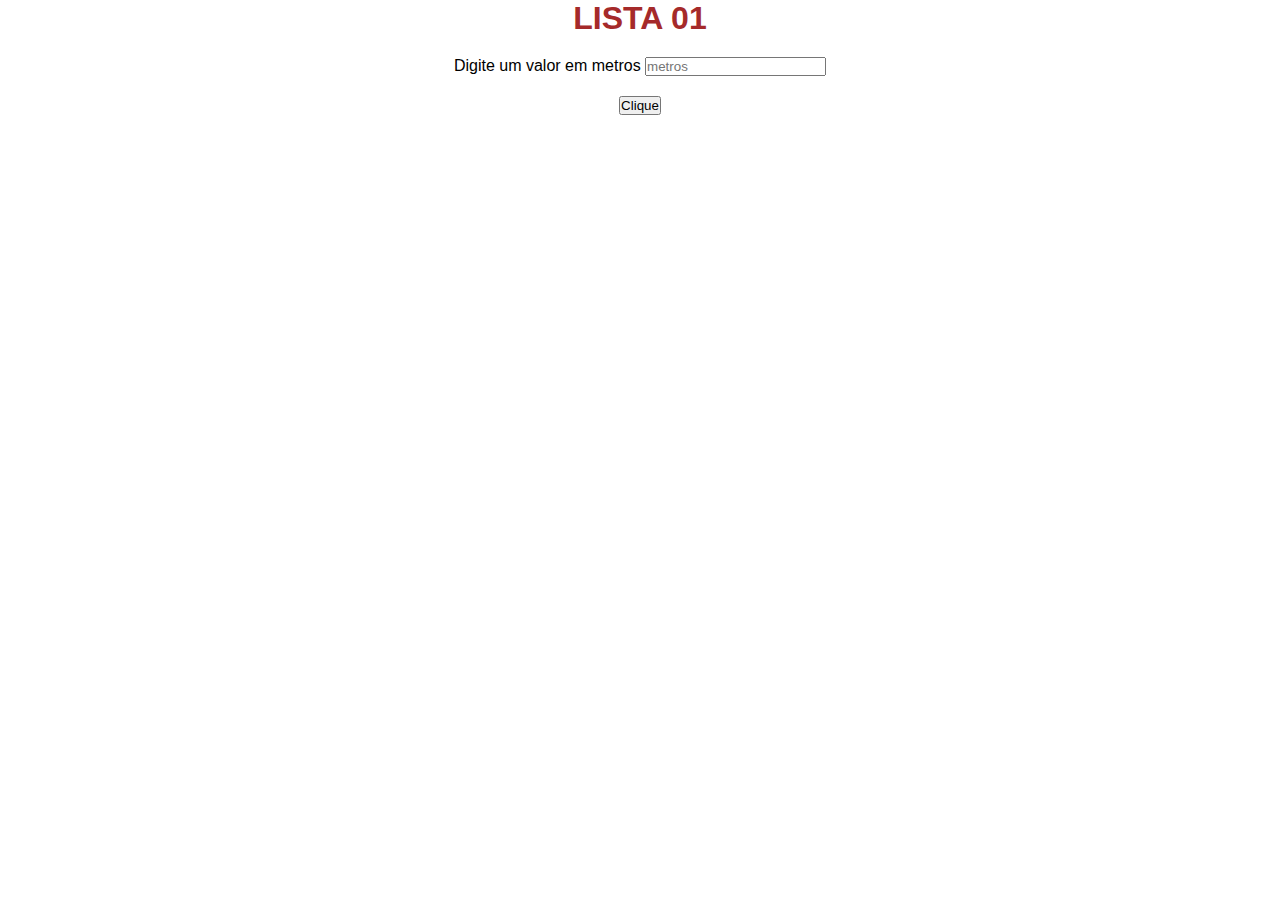
<file: lista-01/index.html>
<!DOCTYPE html>
<html lang="en">
<head>
    <meta charset="UTF-8">
    <meta name="viewport" content="width=device-width, initial-scale=1.0">
    <title>Lista 01</title>
    <link rel="stylesheet" href="style.css">
    <script src="script.js"></script>
</head>
<body>
        <h1>LISTA 01</h1>
    <div>
<label>Digite um valor em metros</label>
<input type="number" placeholder="metros" id="metros">
    </div>
     <button onclick="botaoMETROS ()">Clique</button>
        <br><br>
          <h3 id="res"></h3>

</body>
</html>
</file>
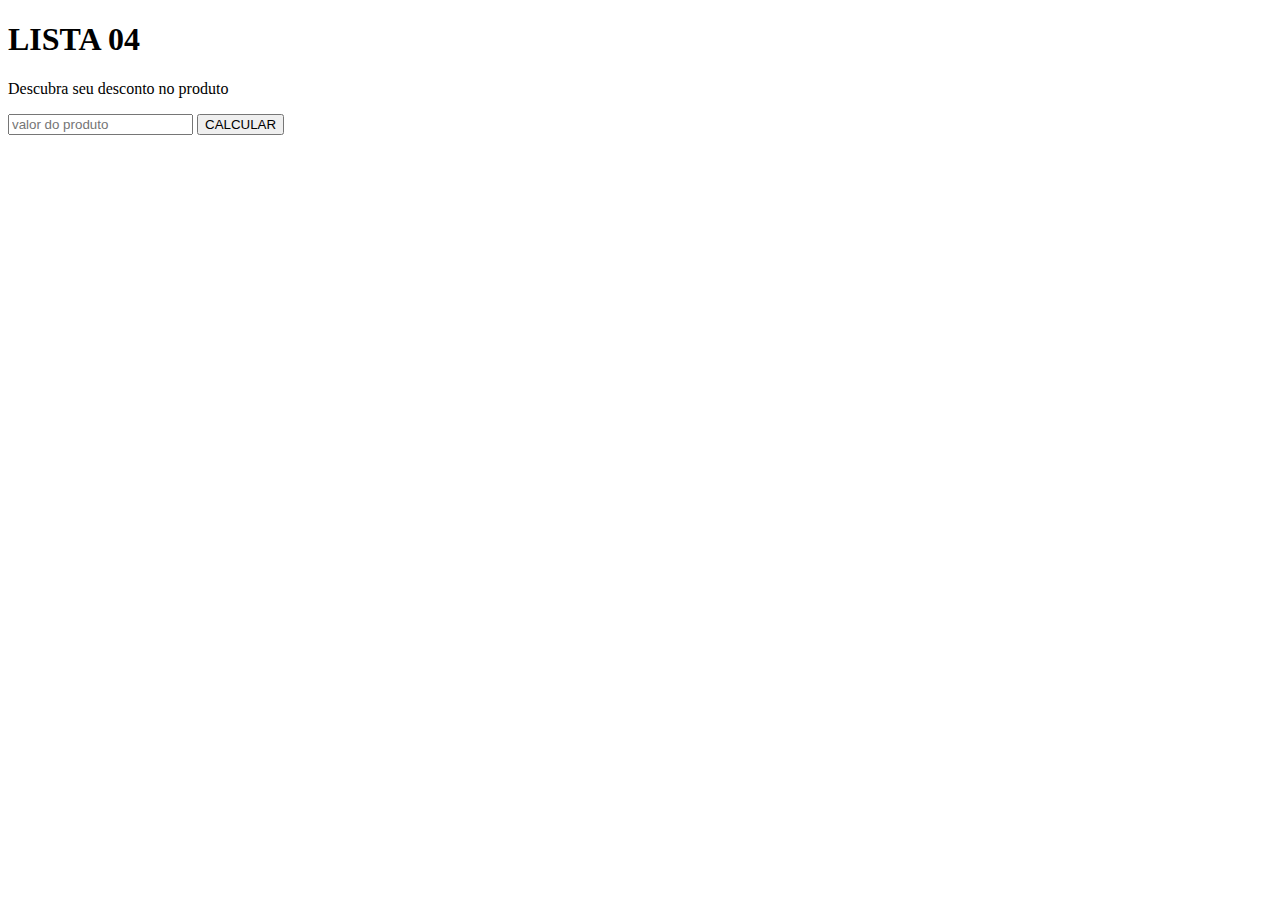
<file: lista-04/index.html>
<!DOCTYPE html>
<html lang="en">
<head>
    <meta charset="UTF-8">
    <meta name="viewport" content="width=device-width, initial-scale=1.0">
    <title>Lista 04</title>
</head>
<body>
    <h1>LISTA 04</h1>
<p>Descubra seu desconto no produto</p>
    <div>
        <input type="number" id="valor" placeholder="valor do produto">
        <button onclick="desconto()">CALCULAR</button>
        <h2 id="res"></h2>
    </div>
    <script src="script.js"></script>
</body>
</html>
</file>
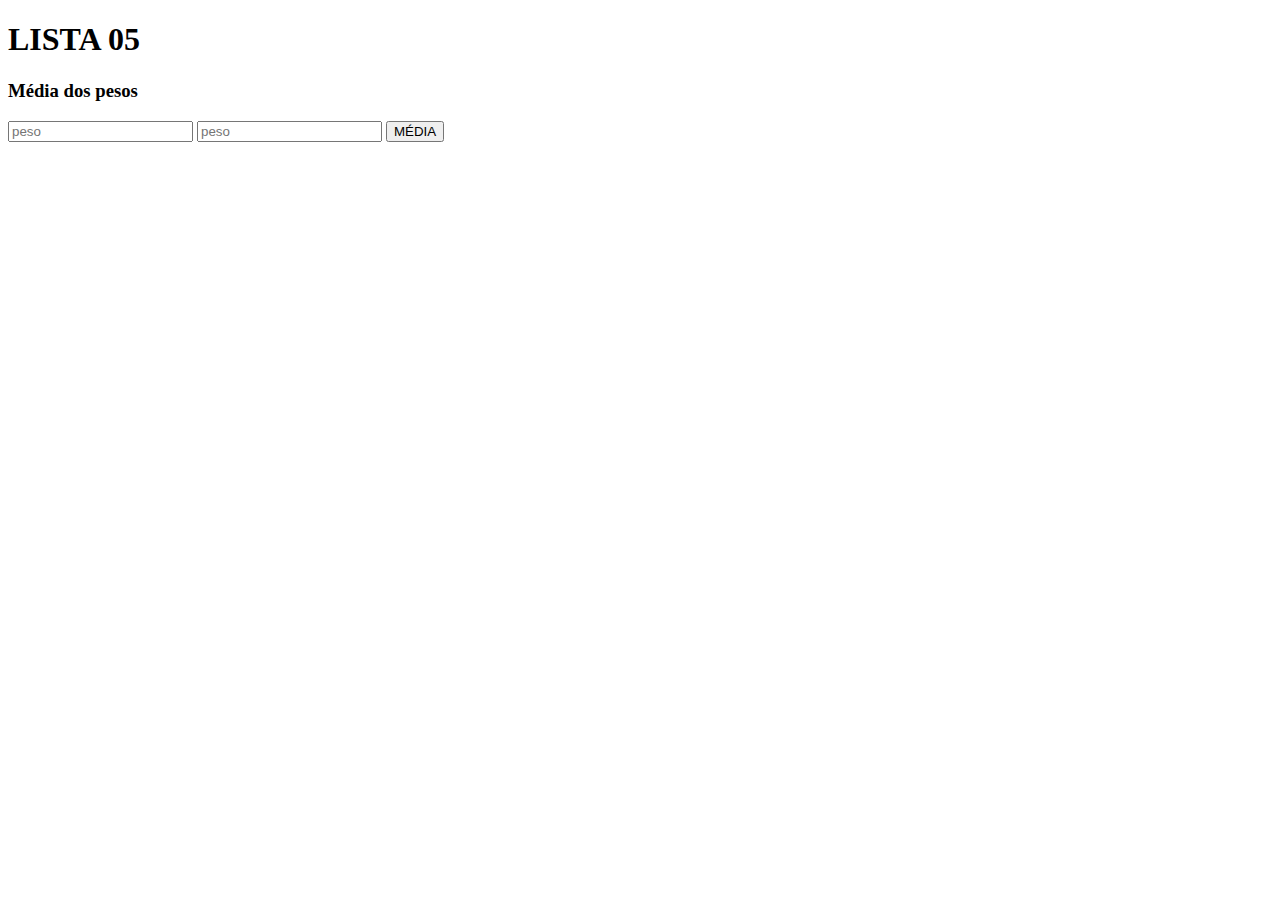
<file: lista-05/index.html>
<!DOCTYPE html>
<html lang="en">
<head>
    <meta charset="UTF-8">
    <meta name="viewport" content="width=device-width, initial-scale=1.0">
    <title>Lista 05</title>
</head>
<body>
    <h1>LISTA 05</h1>
<h3>Média dos pesos</h3>
    <div>
<input type="number" id="peso" placeholder="peso">
<input type="number" id="peso2" placeholder="peso">
<button onclick="peso()">MÉDIA</button>
<h3 id="res"></h3>
    </div>

    <script src="script.js"></script>
</body>
</html>
</file>
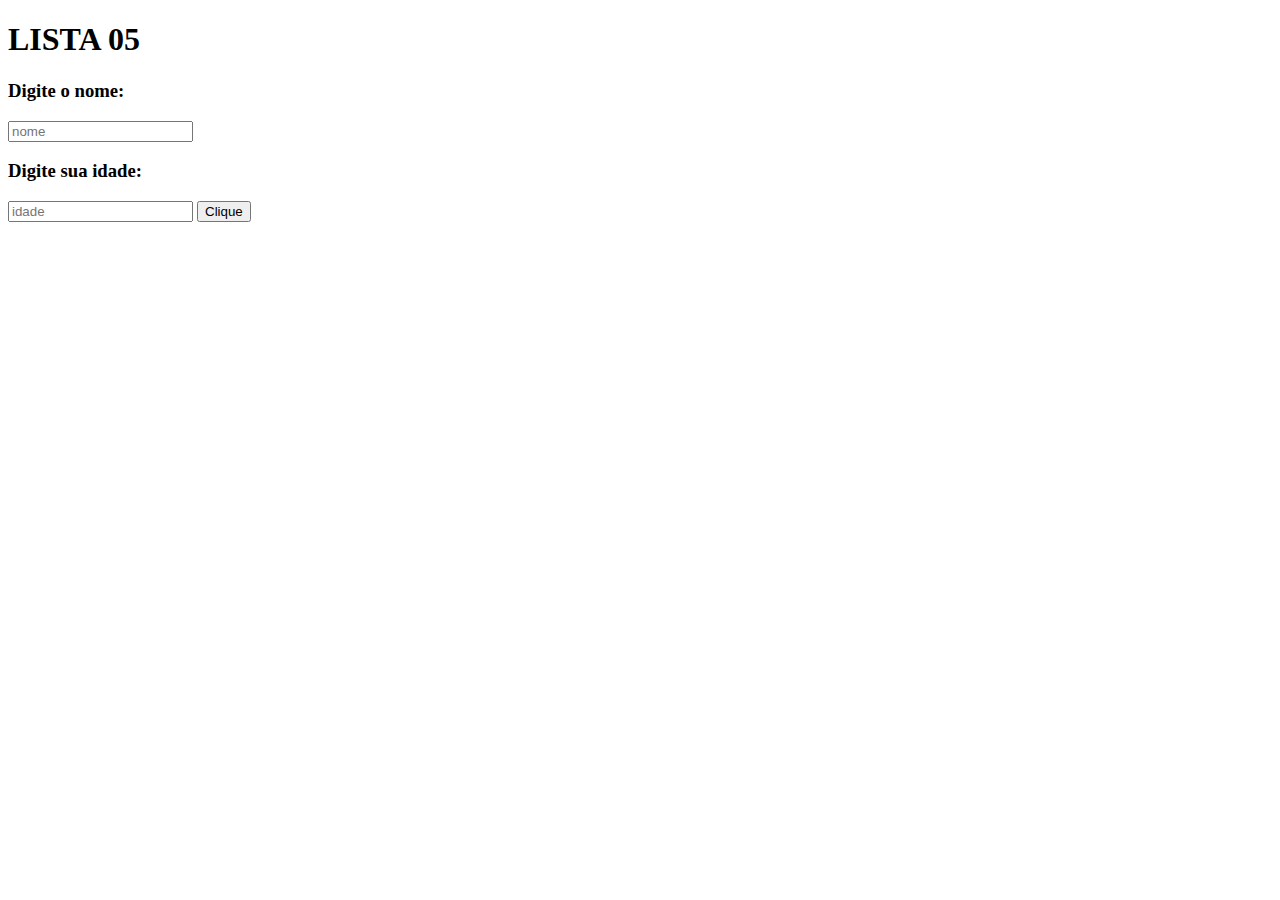
<file: lista-06/index.html>
<!DOCTYPE html>
<html lang="en">
<head>
    <meta charset="UTF-8">
    <meta name="viewport" content="width=device-width, initial-scale=1.0">
    <title>Lista 06</title>
</head>
<body>
    <h1>LISTA 05</h1>

    <div>
        <h3>Digite o nome: </h3>
        <input type="text" id="nome" placeholder="nome">
        <h3>Digite sua idade: </h3>
        <input type="number" id="idade" placeholder="idade">
        <button onclick="format()">Clique</button>
        <h3 id="res"></h3>
    </div>
    <script src="script.js"></script>
</body>
</html>
</file>
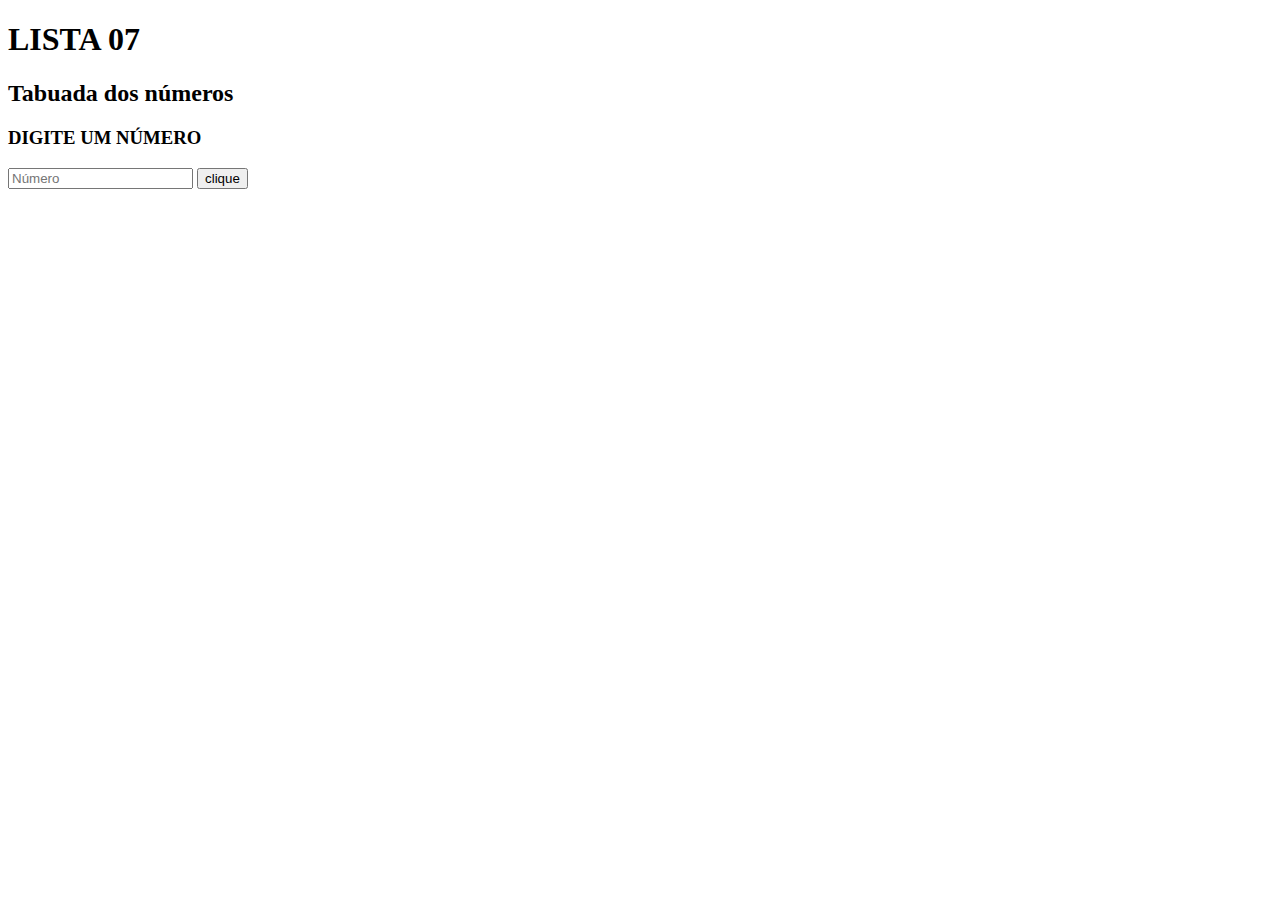
<file: lista-07/index.html>
<!DOCTYPE html>
<html lang="en">
<head>
    <meta charset="UTF-8">
    <meta name="viewport" content="width=device-width, initial-scale=1.0">
    <title>Lista 07</title>
</head>
<body>
    <h1>LISTA 07</h1>

    <h2>Tabuada dos números</h2>
    <div>
        <h3>DIGITE UM NÚMERO</h3>
        <input type="text" id="numero" placeholder="Número">
        <button onclick="tabuada()">clique</button>
        <h3 id="res"></h3>
    </div>
</body>
</html>
</file>
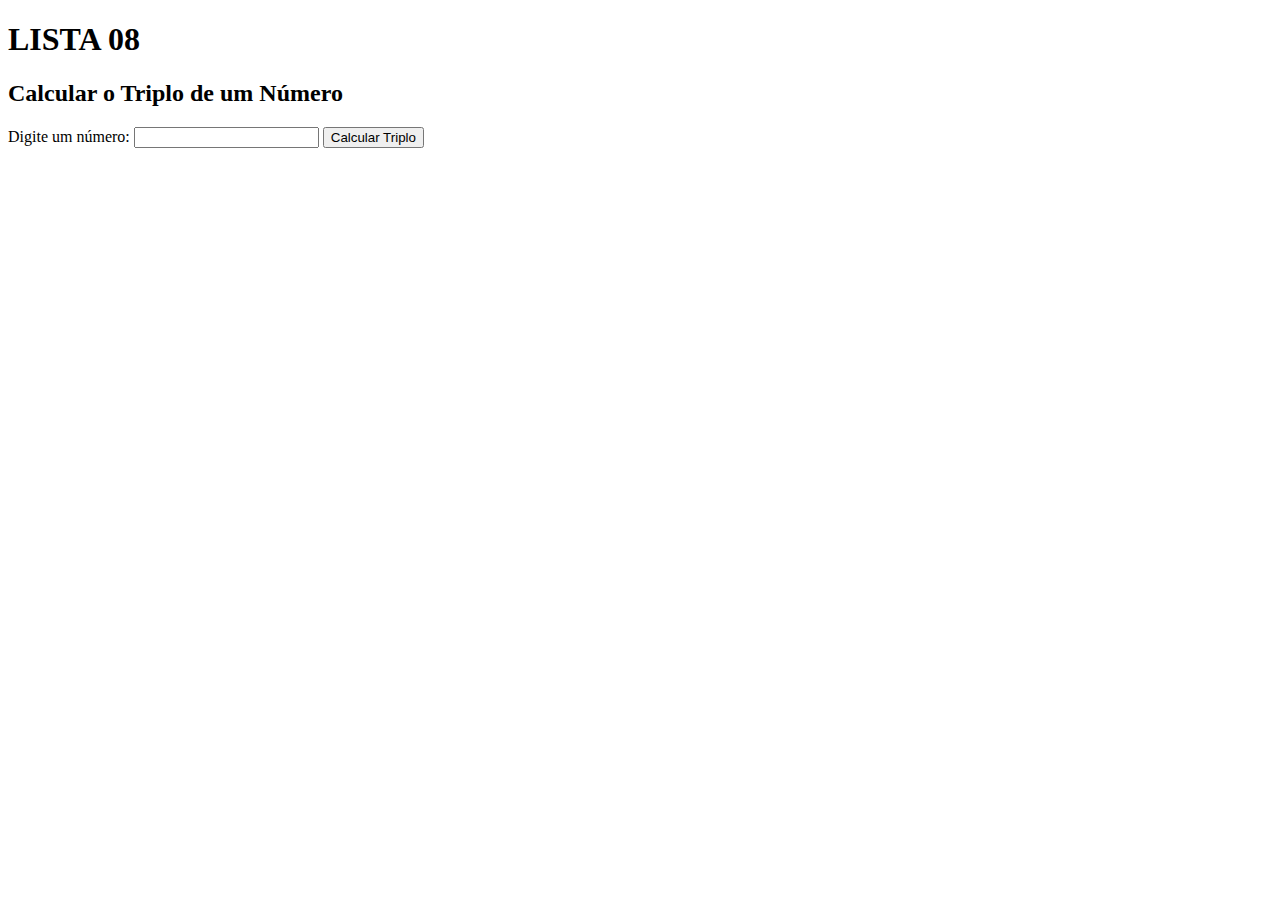
<file: lista-08/index.html>
<!DOCTYPE html>
<html lang="pt-BR">
<head>
    <meta charset="UTF-8">
    <meta name="viewport" content="width=device-width, initial-scale=1.0">
    <title>Lista 08</title>
</head>
<body>
    <h1>LISTA 08</h1>

    <div>
    <h2>Calcular o Triplo de um Número</h2>

    <label for="numero">Digite um número:</label>
    <input type="number" id="numero">
    <button onclick="mostrarTriplo()">Calcular Triplo</button>
    <p id="res"></p>

</div>
    <script src="script.js"></script>
</body>
</html>
</file>
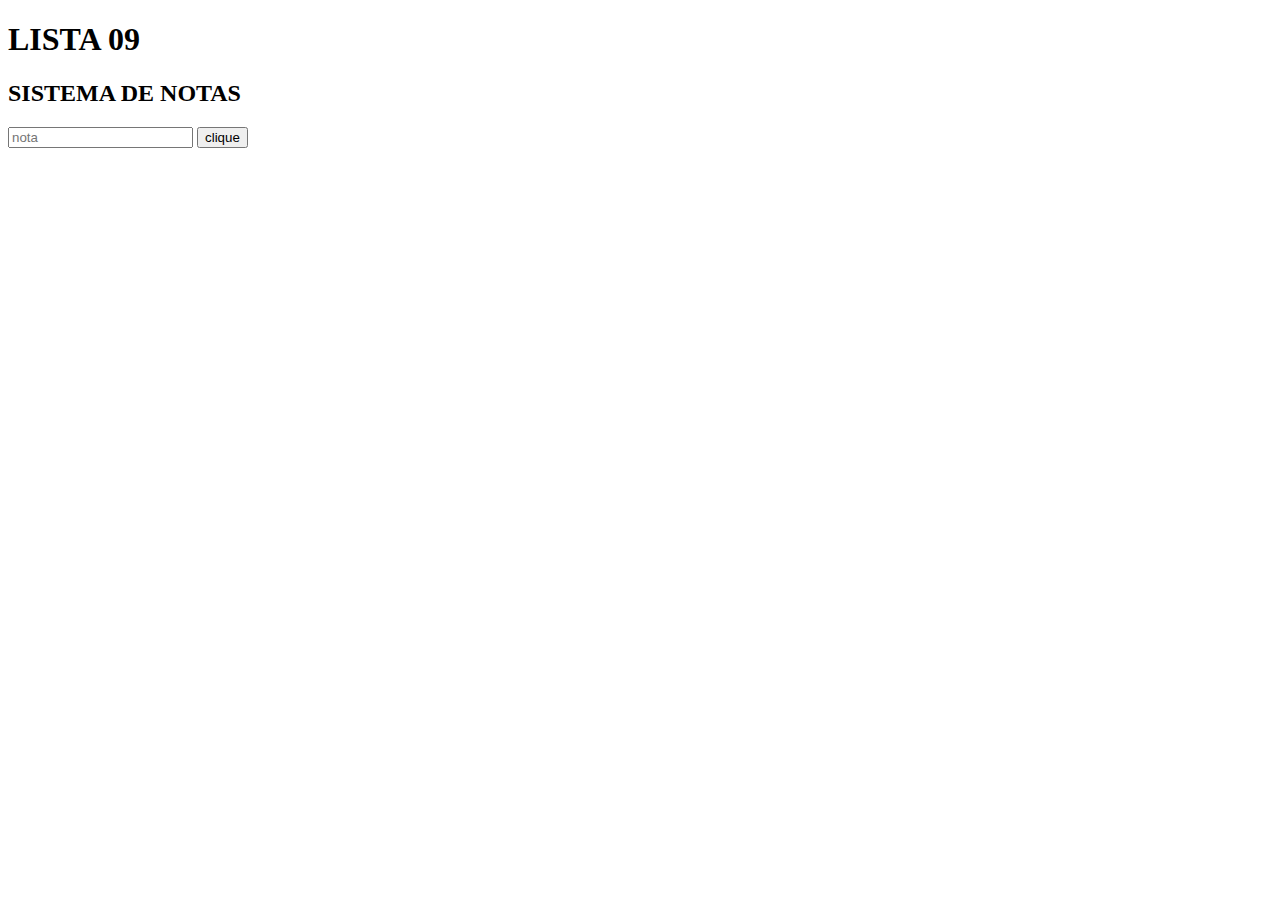
<file: lista-09/index.html>
<!DOCTYPE html>
<html lang="en">
<head>
    <meta charset="UTF-8">
    <meta name="viewport" content="width=device-width, initial-scale=1.0">
    <title>Lista 09</title>
</head>
<body>

    <h1>LISTA 09</h1>

    <h2>SISTEMA DE NOTAS</h2>

    <div>
<input type="number" id="nota" placeholder="nota">
<button onclick="nota()">clique</button>
<h3 id="res"></h3>
    </div>

    <script src="script.js"></script>
</body>
</html>
</file>
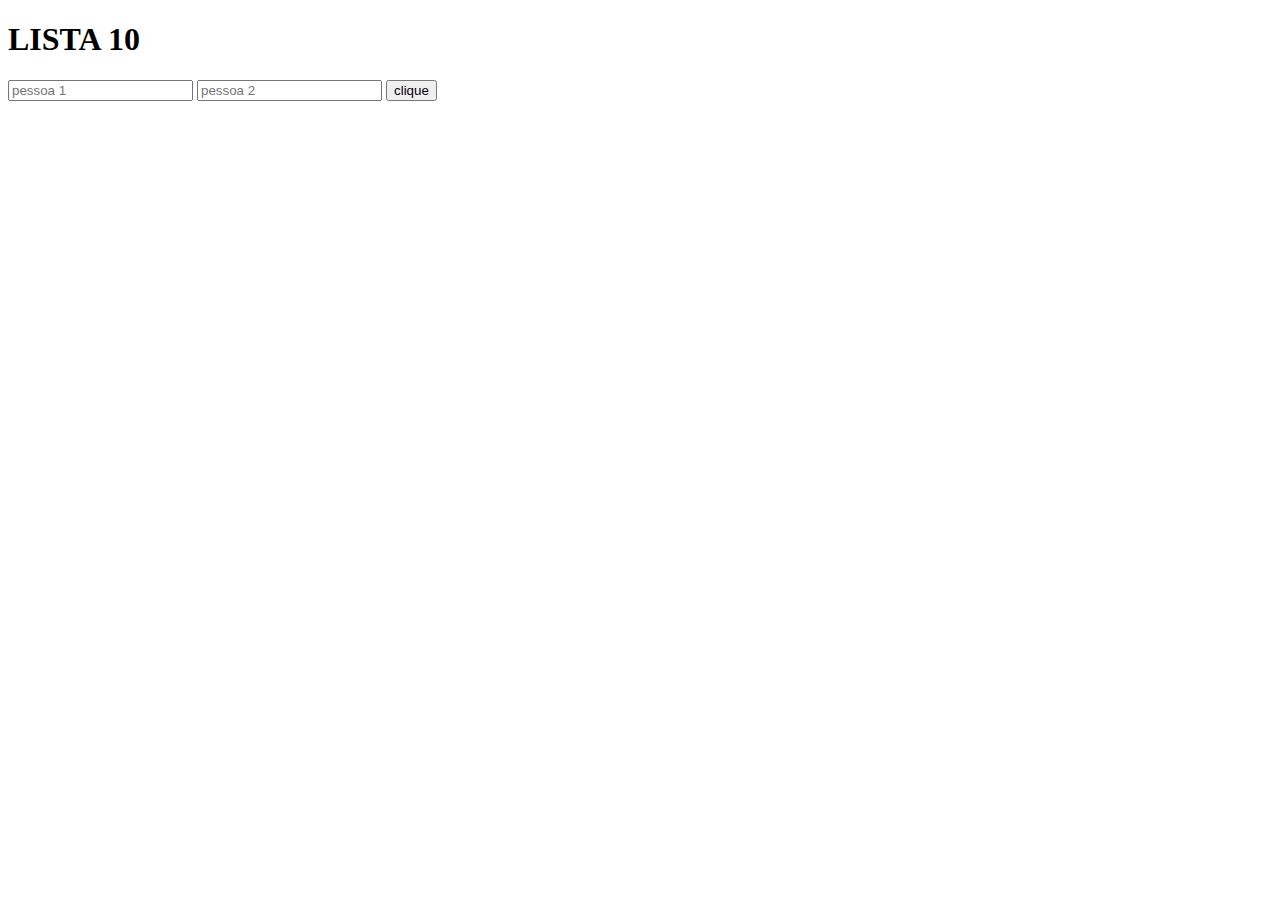
<file: lista-10/index.html>
<!DOCTYPE html>
<html lang="en">
<head>
    <meta charset="UTF-8">
    <meta name="viewport" content="width=device-width, initial-scale=1.0">
    <title>Lista 10</title>
</head>
<body>
    <h1>LISTA 10</h1>

    <div>
        <input type="number" id="idade" placeholder="pessoa 1">
        <input type="number" id="idade2" placeholder="pessoa 2">
        <button onclick="func()">clique</button>
        <h3 id="res"></h3>
    </div>
    
<script src="script.js"></script>
</body>
</html>
</file>
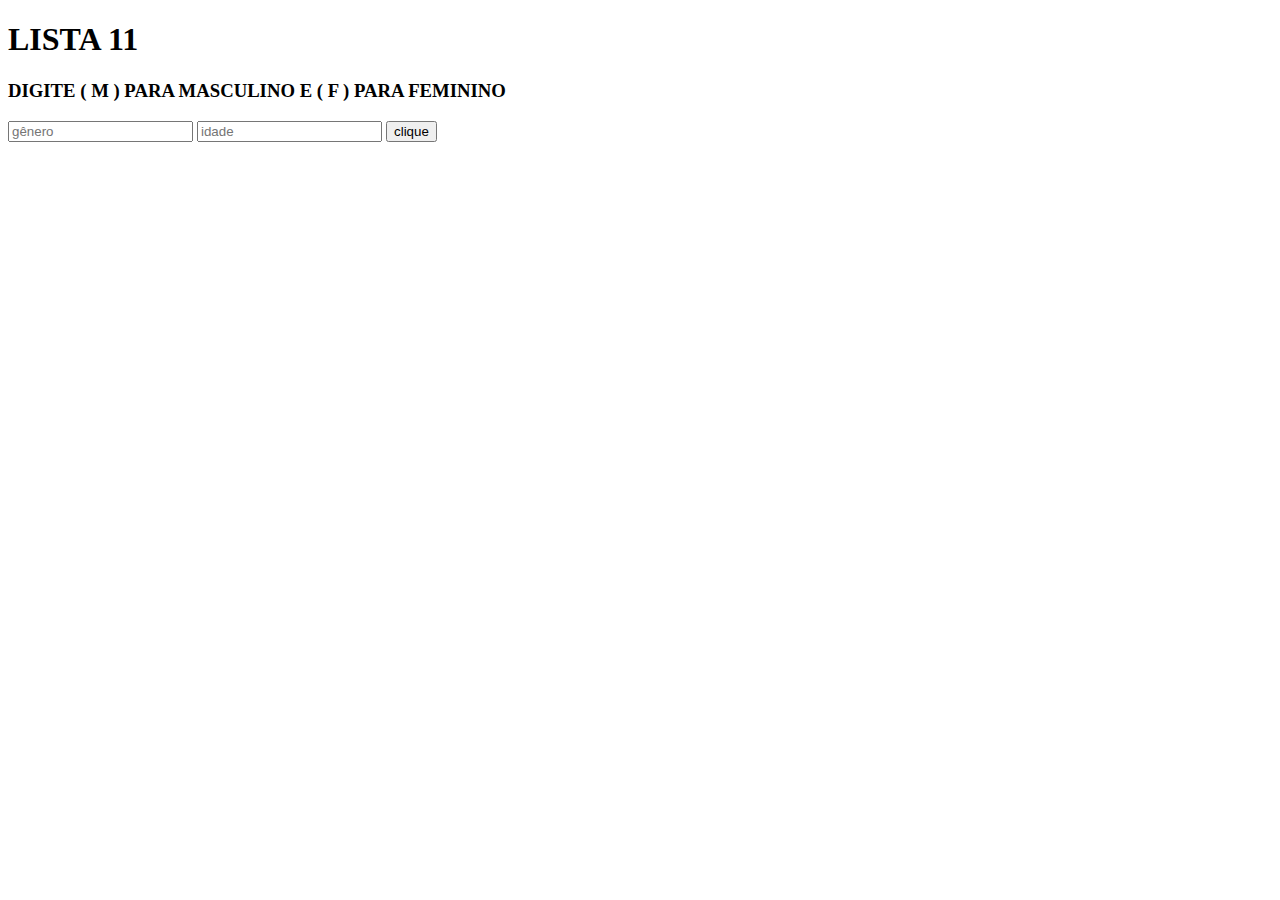
<file: lista-11/index.html>
<!DOCTYPE html>
<html lang="en">
<head>
    <meta charset="UTF-8">
    <meta name="viewport" content="width=device-width, initial-scale=1.0">
    <title>Lista 11</title>
</head>
<body>
    <h1>LISTA 11</h1>

    <div>
        <h3>DIGITE ( M ) PARA MASCULINO E ( F ) PARA FEMININO</h3>
        <input type="text" id="genero" placeholder="gênero">
        <input type="number" id="idade" placeholder="idade">
        <button onclick="func()">clique</button>
        <h3 id="res"></h3>

    </div>
    <script src="script.js"></script>
</body>
</html>
</file>
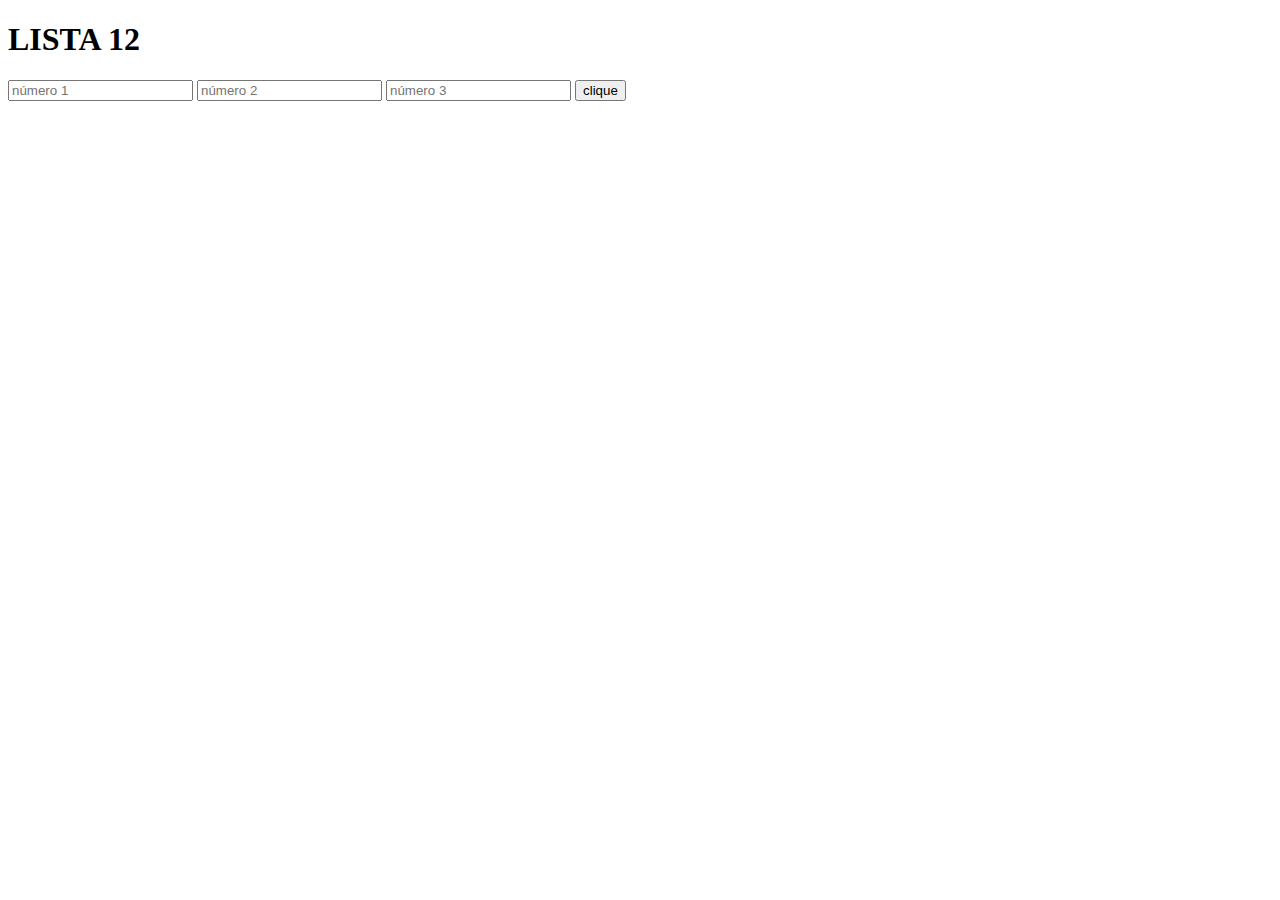
<file: lista-12/index.html>
<!DOCTYPE html>
<html lang="en">
<head>
    <meta charset="UTF-8">
    <meta name="viewport" content="width=device-width, initial-scale=1.0">
    <title>Lista 12</title>
</head>
<body>
    <h1>LISTA 12</h1>

    <div>
        <input type="number" id="n1" placeholder="número 1">
        <input type="number" id="n2" placeholder="número 2">
        <input type="number" id="n3" placeholder="número 3">
        <button onclick="func()">clique</button>
        <h3 id="res"></h3>
    </div>
    <script src="script.js"></script>
</body>
</html>
</file>
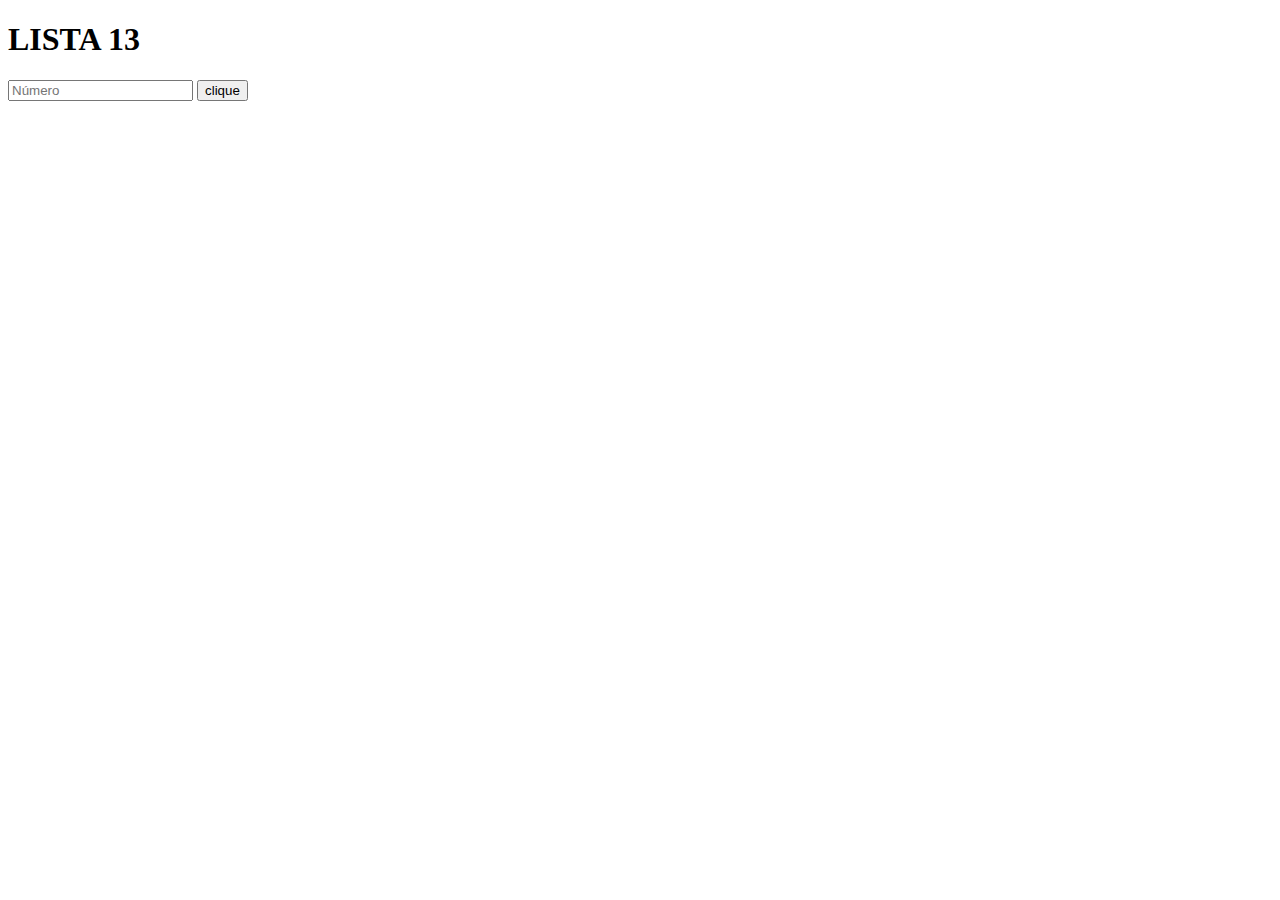
<file: lista-13/index.html>
<!DOCTYPE html>
<html lang="en">
<head>
    <meta charset="UTF-8">
    <meta name="viewport" content="width=device-width, initial-scale=1.0">
    <title>Lista 13</title>
</head>
<body>
    <h1>LISTA 13</h1>
    <div>
        <input type="number" id="numero" placeholder="Número">
        <button onclick="func()">clique</button>
        <h3 id="res"></h3>
    </div>
    <script src="script.js"></script>
</body>
</html>
</file>
<file: lista-01/style.css>
*{
    margin: 0;
    padding: 0;
    box-sizing: border-box;
    font-family: Arial, Helvetica, sans-serif;
}

h1{
    justify-content: center;
    align-items: center;
    color: brown;
    margin-bottom: 20px;
    text-align: center;
}

div{
    justify-content: center;
    align-items: center;
    margin-bottom: 20px;
    text-align: center;
}

button{
display: flex;
    justify-content: center;
    align-items: center;
    margin: auto;
}

h3{
    justify-content: center;
    align-items: center;
    margin-bottom: 20px;
    text-align: center;
}
</file>
